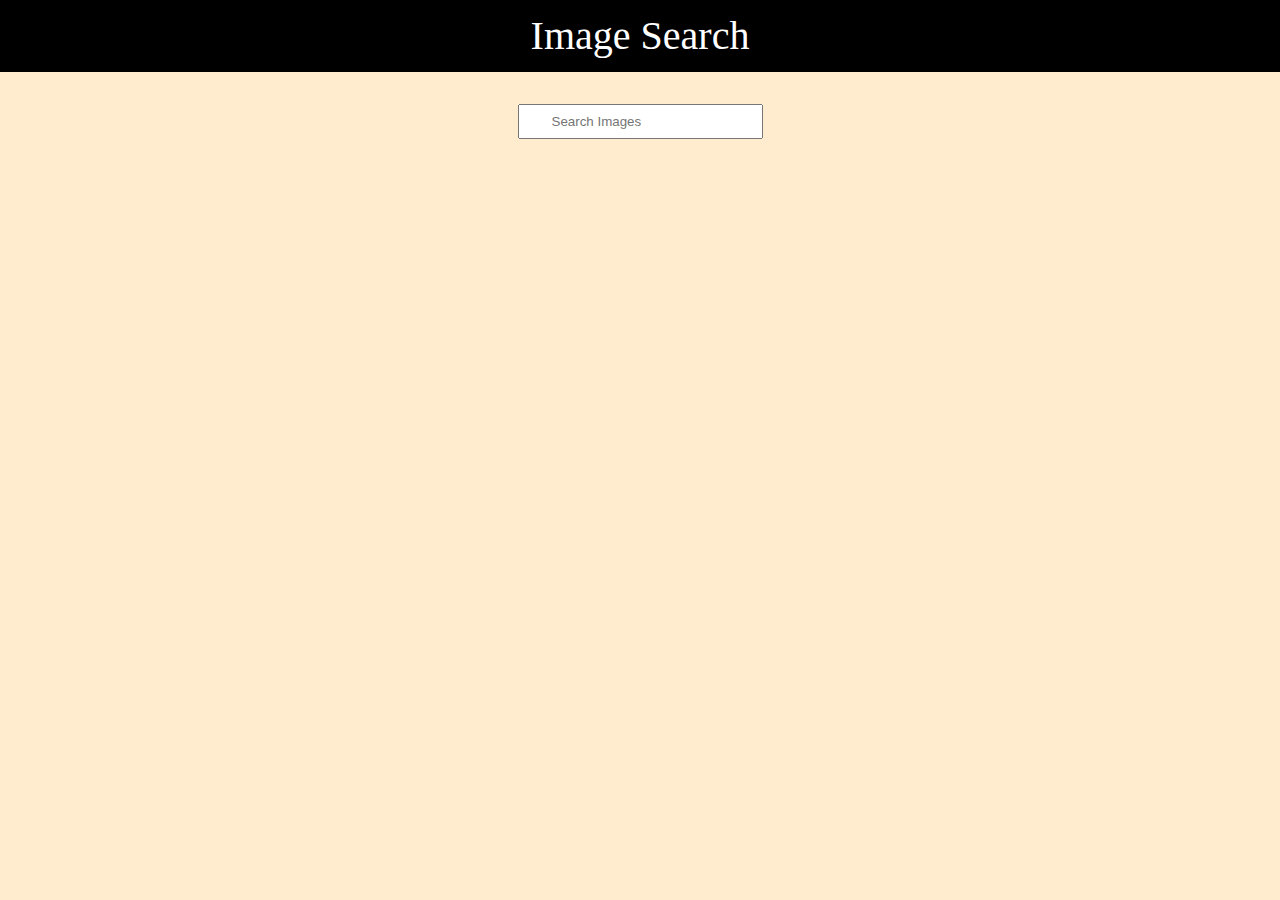
<file: block-BJaaju/code/index.html>
<!DOCTYPE html>
<html lang="en">
<head>
    <meta charset="UTF-8">
    <meta name="viewport" content="width=device-width, initial-scale=1.0">
    <title>Image Search App</title>
    <link rel="stylesheet" href="style.css">
</head>
<body>
    <header class="header text-center">
     <h1>Image Search</h1>
    </header>
    <main>
        <section class=" container">
            <div class="text-center"> 
                <input  type="text" placeholder="Search Images">

            </div>

            <ul class="images-col ">
         
            </ul>
        </section>
      
    </main>
    <script src="index.js"></script>
</body>
</html>
</file>
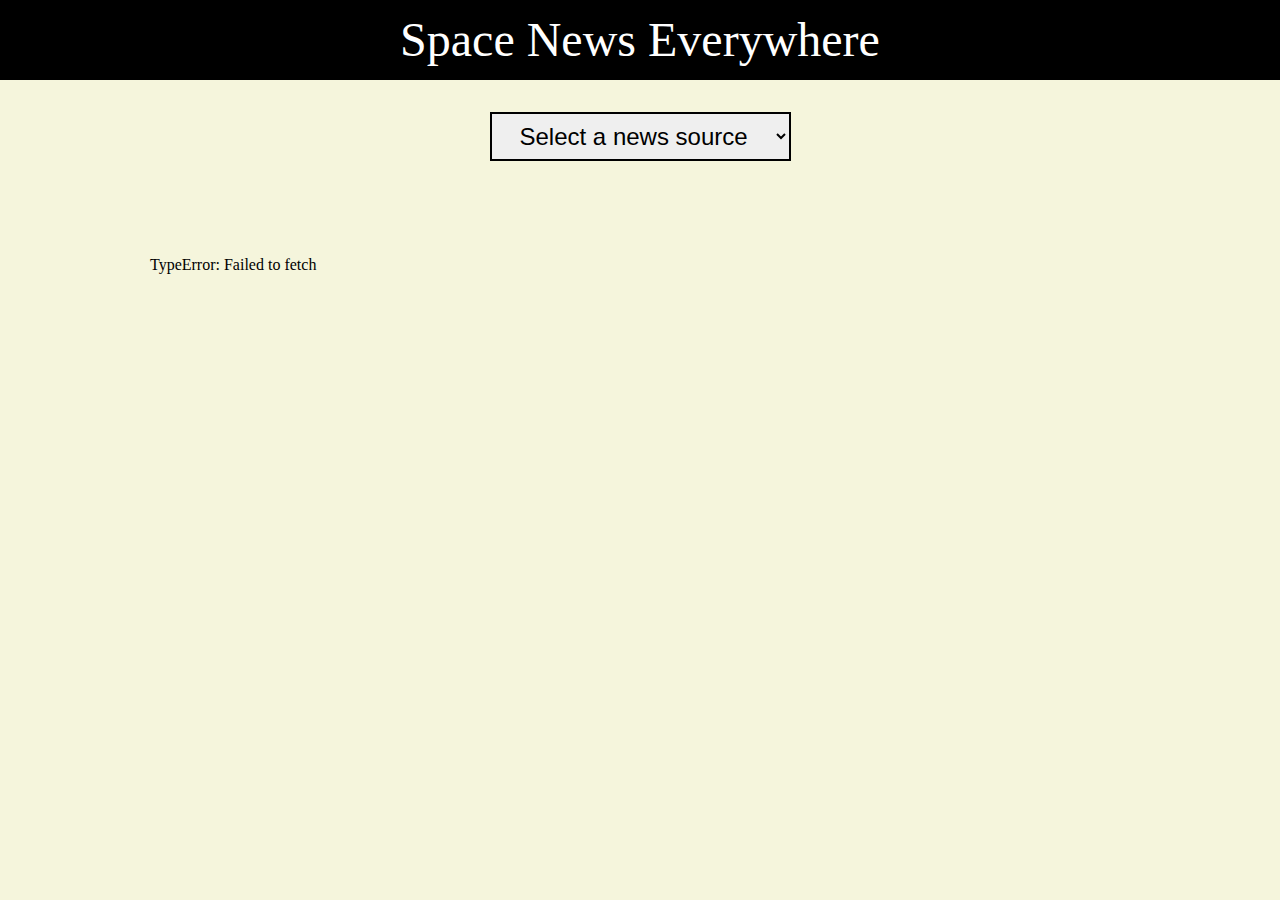
<file: block-BJaajw/code/index.html>
<!DOCTYPE html>
<html lang="en">
<head>
  <meta charset="UTF-8">
  <meta name="viewport" content="width=device-width, initial-scale=1.0">
  <title>Spaceflight News App</title>
  <link rel="stylesheet" href="style.css">
  <link rel="stylesheet" href="https://cdnjs.cloudflare.com/ajax/libs/font-awesome/6.4.2/css/all.min.css" integrity="sha512-z3gLpd7yknf1YoNbCzqRKc4qyor8gaKU1qmn+CShxbuBusANI9QpRohGBreCFkKxLhei6S9CQXFEbbKuqLg0DA==" crossorigin="anonymous" referrerpolicy="no-referrer" />
</head>
<body>
  <header class="">
    <div class="container">
      <h1>Space News Everywhere</h1>
    </div>
   
  </header>
  <main class="container">
   
      <section class=" select-box text-center">
     
        <select class="select-bar">
          <option>Select a news source</option>
        </select>

    
      </section>
     <section class="">
      <ul class="news-article ">

      </ul>
     </section>

     <div class="loader">
      <div></div>
      <div></div>
      <div></div>
    </div>
   
  </main>

  <script src="index.js"></script>
</body>
</html
</file>
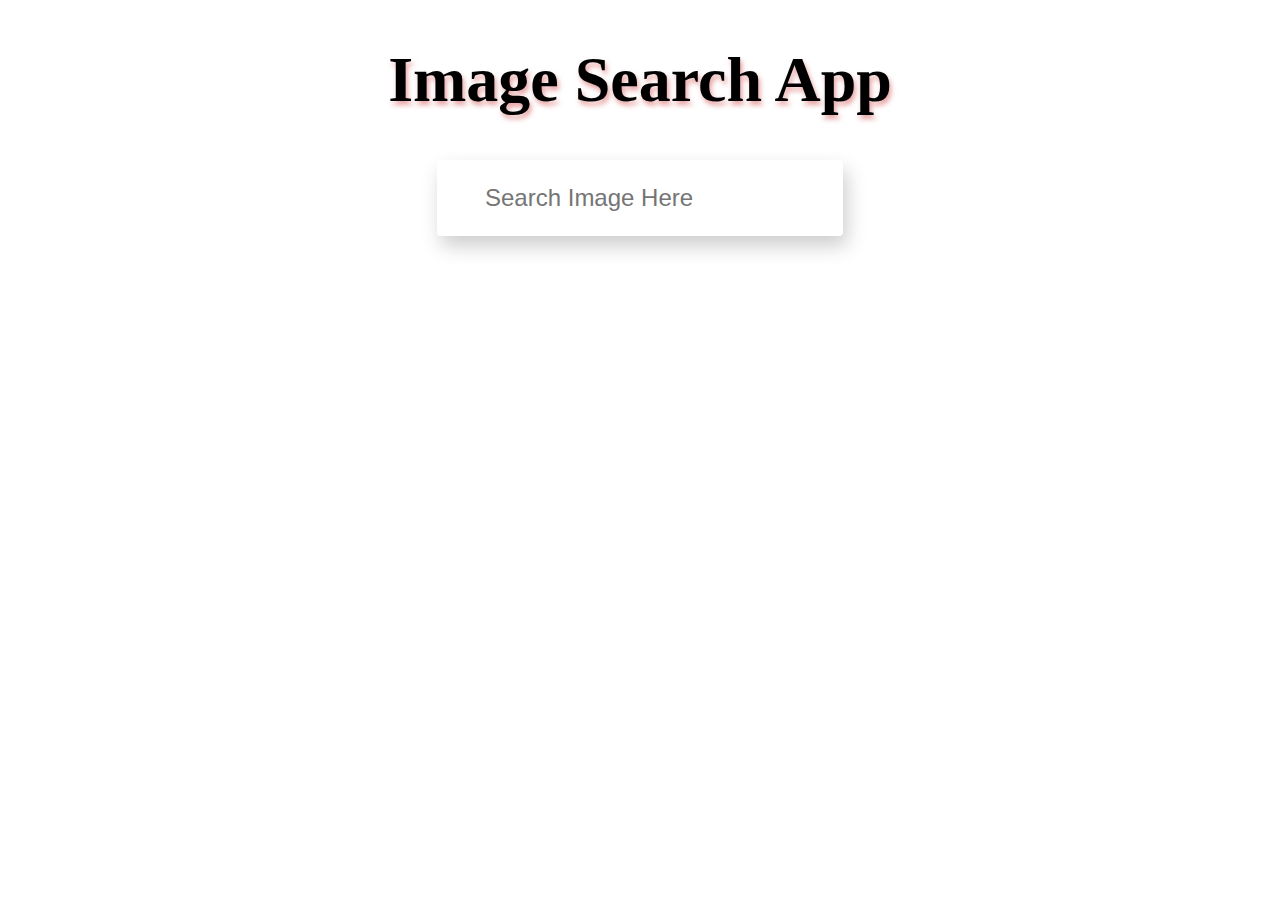
<file: block-BJaakd/code/index.html>
<!DOCTYPE html>
<html lang="en">
  <head>
    <meta charset="UTF-8" />
    <meta http-equiv="X-UA-Compatible" content="IE=edge" />
    <meta name="viewport" content="width=device-width, initial-scale=1.0" />
    <title>Fetch In promises</title>
    <link rel="stylesheet" href="./style.css" />
  </head>
  <body>
    <header class="padding">
      <div class="container flex align-item-center flex-column">
        <h1 class="primary-heading">Image Search App</h1>
        <div class="width-50">
          <input type="text" placeholder="Search Image Here" />
        </div>
      </div>
    </header>
    <main>
      <ul
        class="container  grid grid-template-column-3 grid-gap img-container"
      ></ul>
    </main>
    <script src="./index.js"></script>
  </body>
</html>
</file>
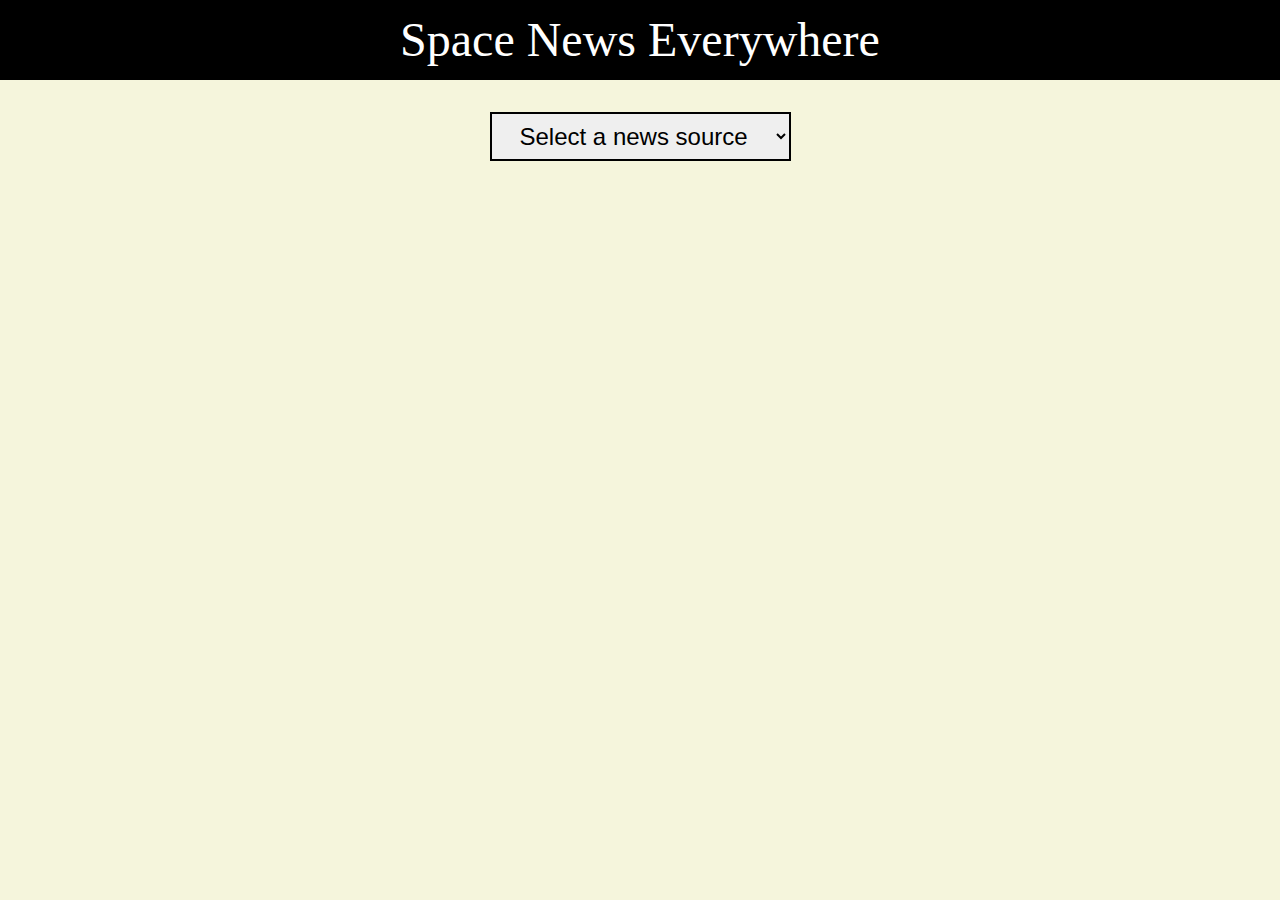
<file: block-BJaake/code/index.html>
<!DOCTYPE html>
<html lang="en">
<head>
  <meta charset="UTF-8">
  <meta name="viewport" content="width=device-width, initial-scale=1.0">
  <title>Spaceflight News App</title>
  <link rel="stylesheet" href="style.css">
  <link rel="stylesheet" href="https://cdnjs.cloudflare.com/ajax/libs/font-awesome/6.4.2/css/all.min.css" integrity="sha512-z3gLpd7yknf1YoNbCzqRKc4qyor8gaKU1qmn+CShxbuBusANI9QpRohGBreCFkKxLhei6S9CQXFEbbKuqLg0DA==" crossorigin="anonymous" referrerpolicy="no-referrer" />
</head>
<body>
  <header class="">
    <div class="container">
      <h1>Space News Everywhere</h1>
    </div>
   
  </header>
  <main class="container">
   
      <section class=" select-box text-center">
     
        <select class="select-bar">
          <option>Select a news source</option>
        </select>

    
      </section>
     <section class="">
      <ul class="news-article ">

      </ul>
     </section>
   
  </main>
  <script src="index.js"></script>
</body>
</html>
</file>
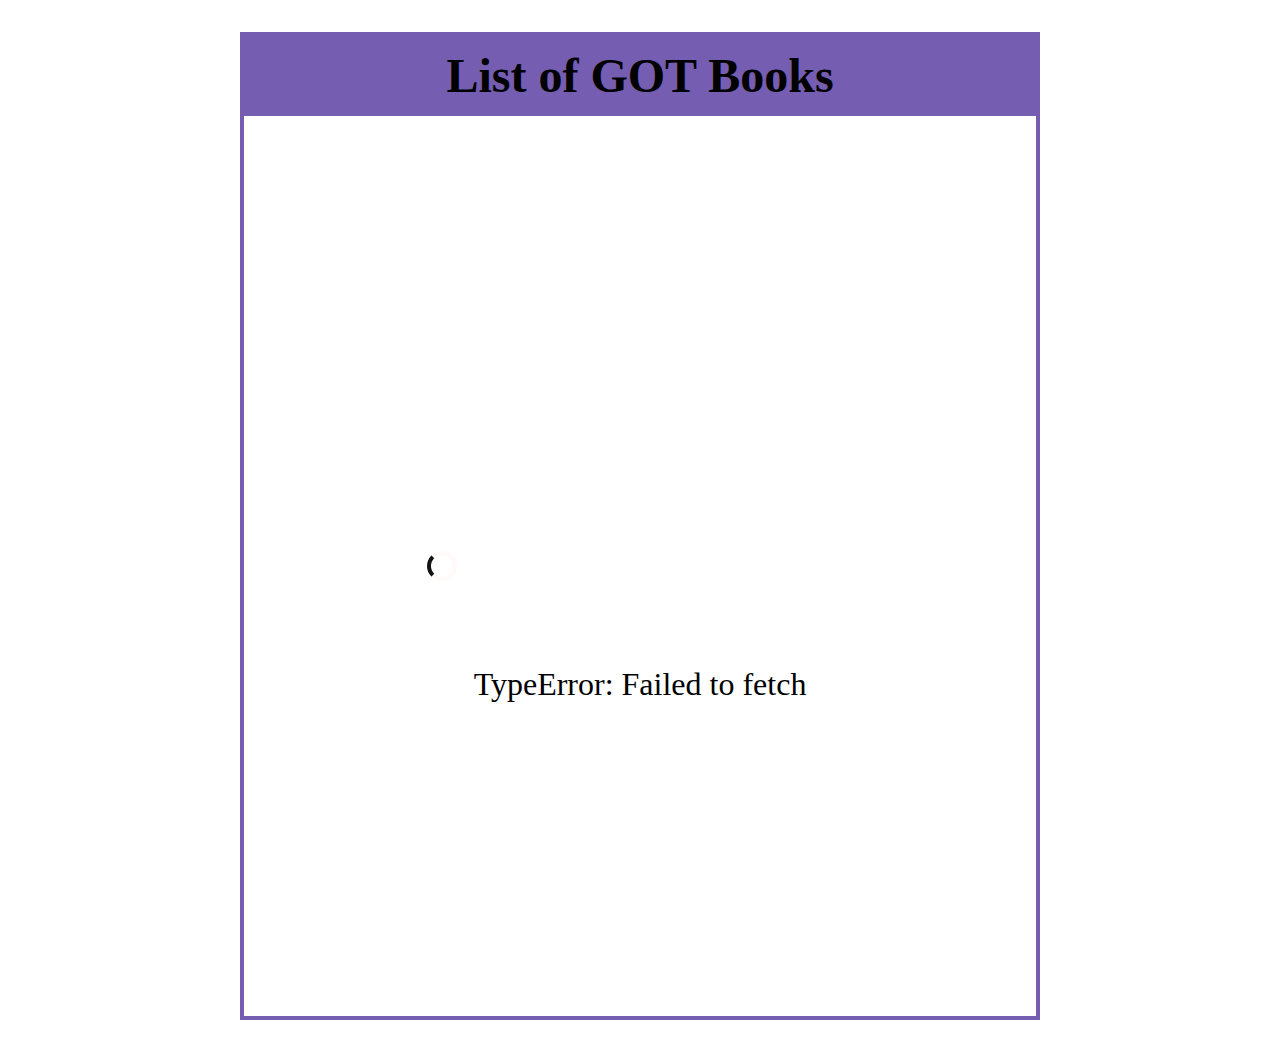
<file: block-BJaakg/code/index.html>
<!DOCTYPE html>
<html lang="en">
  <head>
    <meta charset="UTF-8" />
    <meta name="viewport" content="width=device-width, initial-scale=1.0" />
    <title>GOT Book App</title>
    <link rel="stylesheet" href="style.css" />
    <style>
      @import url('https://fonts.googleapis.com/css2?family=Roboto:wght@400;500;700&display=swap');
    </style>
  </head>
  <body>
    <div class="container booksContainer">
      <h3 class="heading">List of GOT Books</h3>
      <div class="list">
        <ul class="book-list"></ul>
      </div>
    </div>
    <div class="error"></div>
    <div class="container modal-window">
      <div class=" ">
        <span class="modal-close">Close</span>
        <h1 class="charactarHeading">Characters list</h1>
        <ul class="characters"></ul>
      </div>
    </div>
    <script src="index.js"></script>
  </body>
</html>
</file>
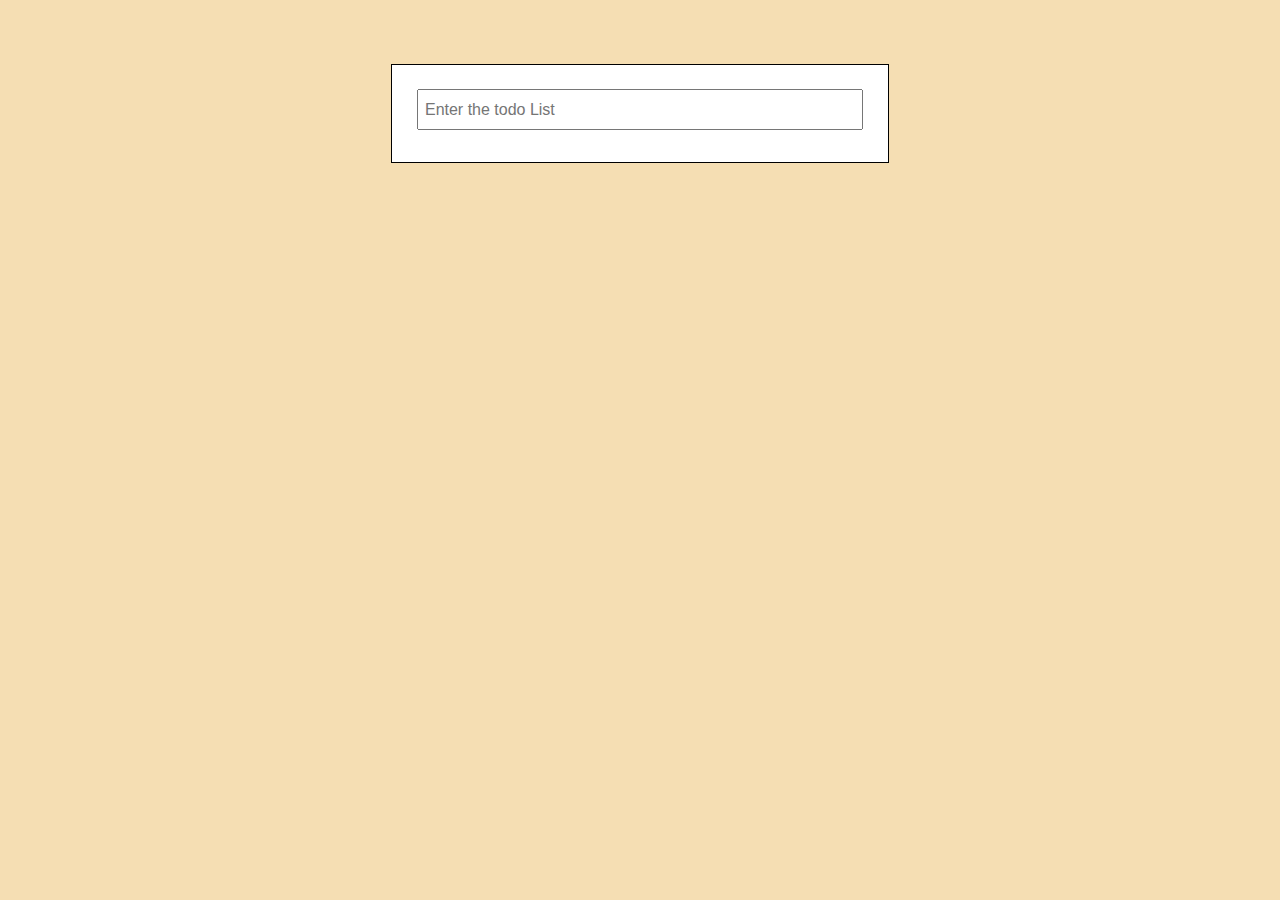
<file: block-BJaakh/code/index.html>
<!DOCTYPE html>
<html lang="en">
  <head>
    <meta charset="UTF-8" />
    <meta http-equiv="X-UA-Compatible" content="IE=edge" />
    <meta name="viewport" content="width=device-width, initial-scale=1.0" />
    <title>Todo application</title>
    <link rel="stylesheet" href="style.css" />
  </head>
  <body>
    <section>
      <div class="todo">
        <input type="text" placeholder="Enter the todo List" class="input" />
        <ul>
          
        </ul>
      </div>
    </section>

    <script src="index.js"></script>
  </body>
</html>
</file>
<file: block-BJaaju/code/style.css>
/* http://meyerweb.com/eric/tools/css/reset/ 
   v2.0 | 20110126
   License: none (public domain)
*/

html, body, div, span, applet, object, iframe,
h1, h2, h3, h4, h5, h6, p, blockquote, pre,
a, abbr, acronym, address, big, cite, code,
del, dfn, em, img, ins, kbd, q, s, samp,
small, strike, strong, sub, sup, tt, var,
b, u, i, center,
dl, dt, dd, ol, ul, li,
fieldset, form, label, legend,
table, caption, tbody, tfoot, thead, tr, th, td,
article, aside, canvas, details, embed, 
figure, figcaption, footer, header, hgroup, 
menu, nav, output, ruby, section, summary,
time, mark, audio, video {
    margin: 0;
    padding: 0;
    border: 0;
    font-size: 100%;
    font: inherit;
    vertical-align: baseline;
}
/* HTML5 display-role reset for older browsers */
article, aside, details, figcaption, figure, 
footer, header, hgroup, menu, nav, section {
    display: block;
}
body {
    line-height: 1;
}
ol, ul {
    list-style: none;
}
blockquote, q {
    quotes: none;
}
blockquote:before, blockquote:after,
q:before, q:after {
    content: '';
    content: none;
}
table {
    border-collapse: collapse;
    border-spacing: 0;
}

/* common classes */

*{
    box-sizing: border-box;
}

body{
    background-color: blanchedalmond;
}

.text-center{
    text-align: center;
}

.container{
    max-width: 800px;
    width: 100%;
    margin: 0 auto;
    padding: 0rem 2rem;
}

/* custom-styling */

.header{
    background-color: black;
    color: white;
  
    padding: 1rem 0rem;
}

.header h1{
    font-size: 2.5rem
}

input{
    margin-top: 2rem;
    padding: 0.5rem 2rem;
}



.images-col{
    display: flex;
    flex-wrap: wrap;
    justify-content: space-around;
    display: grid;
   grid-template-columns: repeat(4, 1fr);
   gap: 10px;

  padding-top: 30px;
}
.box{
    width: 250px;
    height: 100px;
    background-color: aqua;
   
}
</file>
<file: block-BJaajw/code/style.css>
/* http://meyerweb.com/eric/tools/css/reset/ 
   v2.0 | 20110126
   License: none (public domain)
*/

html, body, div, span, applet, object, iframe,
h1, h2, h3, h4, h5, h6, p, blockquote, pre,
a, abbr, acronym, address, big, cite, code,
del, dfn, em, img, ins, kbd, q, s, samp,
small, strike, strong, sub, sup, tt, var,
b, u, i, center,
dl, dt, dd, ol, ul, li,
fieldset, form, label, legend,
table, caption, tbody, tfoot, thead, tr, th, td,
article, aside, canvas, details, embed, 
figure, figcaption, footer, header, hgroup, 
menu, nav, output, ruby, section, summary,
time, mark, audio, video {
  margin: 0;
  padding: 0;
  border: 0;
  font-size: 100%;
  font: inherit;
  vertical-align: baseline;
}
/* HTML5 display-role reset for older browsers */
article, aside, details, figcaption, figure, 
footer, header, hgroup, menu, nav, section {
  display: block;
}
body {
  line-height: 1;
}
ol, ul {
  list-style: none;
}
blockquote, q {
  quotes: none;
}
blockquote:before, blockquote:after,
q:before, q:after {
  content: '';
  content: none;
}
table {
  border-collapse: collapse;
  border-spacing: 0;
}

/* common classes */

*{
  box-sizing: border-box;
}

body{
  background-color: beige;
  /* padding: 2rem 0rem; */
}

.container{
  max-width: 980px;
  margin: 0 auto;
  width: 100%;
}

.text-center{
  text-align: center;
}

.flex{
  display: flex;
  justify-content: space-between;
  align-items: flex-start;
}


/* custom styles */

header{
  background-color: black;
  color: white;
  text-align: center;
  padding: 1rem 0rem;
}

header, h1{
  font-size: 3rem;
}

.select-box{
  margin-top: 2rem;
}

.select-bar{
  font-size: 1.5rem;
  display: inline-block;
  border: 2px solid black;
  padding: 0.5rem 1.5rem;
}



img{
  width: 400px;
  height: 300px;
  object-fit: cover;
}

.news-article{
  margin-top: 6rem;
}

.news-article li{
  margin-bottom: 2rem;
}

.news-article div  h3{
   background-color: rgb(7, 204, 208);
   display: inline-block;
   padding: 0.4rem;
   border-radius: 20px;
   font-size: 1rem;
   color: white;
}

.news-article img{
  width: 45%;
}

.news-article div{
  width: 48%;
}

.news-article div p{
  font-size: 2rem;
  margin: 2rem 0rem;
}

.btn{
  background-color: black;
  color: white;
  padding: 0.2rem 0.6rem;
  border-radius: 10px;
  border: 0;
}

.btn:hover{
  background-color: rgba(46, 42, 42, 0.844);
}

a{
  text-decoration: none;
}

/* loader */


@keyframes bouncing-loader {
  to {
    opacity: 0.1;
    transform: translate3d(0, -16px, 0);
  }
}

.bouncing-loader {
  display: flex;
  justify-content: center;
}

.bouncing-loader > div {
  width: 16px;
  height: 16px;
  margin: 3rem 0.2rem;
  background: #8385aa;
  border-radius: 50%;
  animation: bouncing-loader 0.6s infinite alternate;
}

.bouncing-loader > div:nth-child(2) {
  animation-delay: 0.2s;
}

.bouncing-loader > div:nth-child(3) {
  animation-delay: 0.4s;
}
</file>
<file: block-BJaakd/code/style.css>
/* http://meyerweb.com/eric/tools/css/reset/ 
   v2.0 | 20110126
   License: none (public domain)
*/
html,
body,
div,
span,
applet,
object,
iframe,
h1,
h2,
h3,
h4,
h5,
h6,
p,
blockquote,
pre,
a,
abbr,
acronym,
address,
big,
cite,
code,
del,
dfn,
em,
img,
ins,
kbd,
q,
s,
samp,
small,
strike,
strong,
sub,
sup,
tt,
var,
b,
u,
i,
center,
dl,
dt,
dd,
ol,
ul,
li,
fieldset,
form,
label,
legend,
table,
caption,
tbody,
tfoot,
thead,
tr,
th,
td,
article,
aside,
canvas,
details,
embed,
figure,
figcaption,
footer,
header,
hgroup,
menu,
nav,
output,
ruby,
section,
summary,
time,
mark,
audio,
video {
  margin: 0;
  padding: 0;
  border: 0;
  font-size: 100%;
  font: inherit;
  vertical-align: baseline;
}

/* HTML5 display-role reset for older browsers */
article,
aside,
details,
figcaption,
figure,
footer,
header,
hgroup,
menu,
nav,
section {
  display: block;
}

body {
  line-height: 1;
}

ol,
ul {
  list-style: none;
}

blockquote,
q {
  quotes: none;
}

blockquote:before,
blockquote:after,
q:before,
q:after {
  content: "";
  content: none;
}

table {
  border-collapse: collapse;
  border-spacing: 0;
}

*,
*::before,
*::after {
  box-sizing: border-box;
  margin: 0;
  padding: 0;
}

html {
  font: 16px;
}

body {
  line-height: 1.5;
}

.container {
  max-width: 950px;
  width: 100%;
  margin: 0 auto;
}

.flex {
  display: flex;
}

.align-item-center {
  align-items: center;
}

.flex-column {
  flex-direction: column;
}

.padding {
  padding: 2rem 0;
}

.grid {
  display: grid;
  text-align: center;
}

.grid-template-column-3 {
  grid-template-columns: repeat(4, 1fr);
}

.grid-gap {
  gap: 0.5rem;
}

header h1 {
  font-size: 4rem;
  font-weight: 700;
  text-shadow: 2px 4px 5px rgba(211, 74, 74, 0.5);
}
header input {
  display: block;
  width: 100%;
  margin: 2rem 0;
  border: none;
  outline: none;
  box-shadow: 4px 10px 20px rgba(0, 0, 0, 0.2);
  padding: 1.5rem 3rem;
  font-size: 1.5rem;
  border-radius: 0.25rem;
}/*# sourceMappingURL=style.css.map */
</file>
<file: block-BJaake/code/style.css>
/* http://meyerweb.com/eric/tools/css/reset/ 
   v2.0 | 20110126
   License: none (public domain)
*/

html, body, div, span, applet, object, iframe,
h1, h2, h3, h4, h5, h6, p, blockquote, pre,
a, abbr, acronym, address, big, cite, code,
del, dfn, em, img, ins, kbd, q, s, samp,
small, strike, strong, sub, sup, tt, var,
b, u, i, center,
dl, dt, dd, ol, ul, li,
fieldset, form, label, legend,
table, caption, tbody, tfoot, thead, tr, th, td,
article, aside, canvas, details, embed, 
figure, figcaption, footer, header, hgroup, 
menu, nav, output, ruby, section, summary,
time, mark, audio, video {
  margin: 0;
  padding: 0;
  border: 0;
  font-size: 100%;
  font: inherit;
  vertical-align: baseline;
}
/* HTML5 display-role reset for older browsers */
article, aside, details, figcaption, figure, 
footer, header, hgroup, menu, nav, section {
  display: block;
}
body {
  line-height: 1;
}
ol, ul {
  list-style: none;
}
blockquote, q {
  quotes: none;
}
blockquote:before, blockquote:after,
q:before, q:after {
  content: '';
  content: none;
}
table {
  border-collapse: collapse;
  border-spacing: 0;
}

/* common classes */

*{
  box-sizing: border-box;
}

body{
  background-color: beige;
  /* padding: 2rem 0rem; */
}

.container{
  max-width: 980px;
  margin: 0 auto;
  width: 100%;
}

.text-center{
  text-align: center;
}

.flex{
  display: flex;
  justify-content: space-between;
  align-items: flex-start;
}


/* custom styles */

header{
  background-color: black;
  color: white;
  text-align: center;
  padding: 1rem 0rem;
}

header, h1{
  font-size: 3rem;
}

.select-box{
  margin-top: 2rem;
}

.select-bar{
  font-size: 1.5rem;
  display: inline-block;
  border: 2px solid black;
  padding: 0.5rem 1.5rem;
}



img{
  width: 400px;
  height: 300px;
  object-fit: cover;
}

.news-article{
  margin-top: 6rem;
}

.news-article li{
  margin-bottom: 2rem;
}

.news-article div  h3{
   background-color: rgb(7, 204, 208);
   display: inline-block;
   padding: 0.4rem;
   border-radius: 20px;
   font-size: 1rem;
   color: white;
}

.news-article img{
  width: 45%;
}

.news-article div{
  width: 48%;
}

.news-article div p{
  font-size: 2rem;
  margin: 2rem 0rem;
}

.btn{
  background-color: black;
  color: white;
  padding: 0.2rem 0.6rem;
  border-radius: 10px;
  border: 0;
}

.btn:hover{
  background-color: rgba(46, 42, 42, 0.844);
}

a{
  text-decoration: none;
}
</file>
<file: block-BJaakg/code/style.css>
/* http://meyerweb.com/eric/tools/css/reset/ 
   v2.0 | 20110126
   License: none (public domain)
*/

html,
body,
div,
span,
applet,
object,
iframe,
h1,
h2,
h3,
h4,
h5,
h6,
p,
blockquote,
pre,
a,
abbr,
acronym,
address,
big,
cite,
code,
del,
dfn,
em,
img,
ins,
kbd,
q,
s,
samp,
small,
strike,
strong,
sub,
sup,
tt,
var,
b,
u,
i,
center,
dl,
dt,
dd,
ol,
ul,
li,
fieldset,
form,
label,
legend,
table,
caption,
tbody,
tfoot,
thead,
tr,
th,
td,
article,
aside,
canvas,
details,
embed,
figure,
figcaption,
footer,
header,
hgroup,
menu,
nav,
output,
ruby,
section,
summary,
time,
mark,
audio,
video {
  margin: 0;
  padding: 0;
  border: 0;
  font-size: 100%;
  font: inherit;
  vertical-align: baseline;
}
/* HTML5 display-role reset for older browsers */
article,
aside,
details,
figcaption,
figure,
footer,
header,
hgroup,
menu,
nav,
section {
  display: block;
}
body {
  line-height: 1;
}
ol,
ul {
  list-style: none;
}
blockquote,
q {
  quotes: none;
}
blockquote:before,
blockquote:after,
q:before,
q:after {
  content: '';
  content: none;
}
table {
  border-collapse: collapse;
  border-spacing: 0;
}

/* common classes */

* {
  box-sizing: border-box;
}

body {
  padding: 2rem 0rem;
}

.container {
  max-width: 800px;
  width: 100%;
  margin: 0 auto;
}

.text-center {
  text-align: center;
}

.flex {
  display: flex;
  justify-content: space-between;
  align-items: center;
}

a,
span,
button {
  cursor: pointer;
}

/* .custom-styling */

.booksContainer .heading {
  text-align: center;
  background-color: rgb(117, 93, 177);
  font-size: 3rem;
  padding: 1rem 0rem;
  font-weight: 700;
}
.booksContainer {
  border: 4px solid rgb(117, 93, 177);
}

.book-list {
  display: grid;
  grid-template-columns: repeat(2, 1fr);
}

.book-list li {
  border: 1px dashed red;
  text-align: center;
  padding: 2rem;
}

.book-list li h3 {
  font-size: 1.5rem;
  font-weight: 800;
  margin-bottom: 4rem;
}

.book-list li p {
  font-size: 1.2rem;
  font-weight: 800;
  margin-bottom: 2rem;
}

.book-list li button {
  font-size: 1rem;
  background-color: black;
  color: antiquewhite;
  padding: 0.4rem 0.9rem;
  border-radius: 20px;
}

.modal-window {
  background-color: rgb(59, 137, 138);
  padding: 0rem 2rem;
  display: none;
  border-radius: 50px;
  margin: 2.5rem auto;
  position: absolute;

  left: 0;
  right: 0;
  top: 1px;
}

.charactersLI {
  border: 1px solid white;
  color: white;
  margin: 0.5rem 0rem;
  padding: 1rem;
  font-size: 1.2rem;
  font-weight: 800;
  background-color: rgb(59, 137, 138);
}

.modal-close {
  font-size: 1.2rem;
  font-weight: 800;
  display: flex;
  justify-content: flex-end;
  color: white;
  padding: 1rem;
}

.charactarHeading {
  font-size: 2rem;
  margin-bottom: 1rem;
  font-weight: 700;
}

.error {
  display: none;
  text-align: center;
  position: absolute;
  left: 0;
  right: 0;
  bottom: 200px;
  font-size: 2rem;
}

/* loader */
@keyframes donut-spin {
  0% {
    transform: rotate(0deg);
  }
  100% {
    transform: rotate(360deg);
  }
}
.spinner {
  display: flex;
  justify-content: center;
  align-items: center;
  height: 100vh;
}
.donut {
  display: inline-block;
  border: 4px solid rgba(255, 244, 244, 0.5);
  border-left-color: #141313;
  border-radius: 50%;
  width: 30px;
  height: 30px;
  animation: donut-spin 1.2s linear infinite;
}
</file>
<file: block-BJaakh/code/style.css>
/* http://meyerweb.com/eric/tools/css/reset/ 
   v2.0 | 20110126
   License: none (public domain)
*/

html,
body,
div,
span,
applet,
object,
iframe,
h1,
h2,
h3,
h4,
h5,
h6,
p,
blockquote,
pre,
a,
abbr,
acronym,
address,
big,
cite,
code,
del,
dfn,
em,
img,
ins,
kbd,
q,
s,
samp,
small,
strike,
strong,
sub,
sup,
tt,
var,
b,
u,
i,
center,
dl,
dt,
dd,
ol,
ul,
li,
fieldset,
form,
label,
legend,
table,
caption,
tbody,
tfoot,
thead,
tr,
th,
td,
article,
aside,
canvas,
details,
embed,
figure,
figcaption,
footer,
header,
hgroup,
menu,
nav,
output,
ruby,
section,
summary,
time,
mark,
audio,
video {
  margin: 0;
  padding: 0;
  border: 0;
  font-size: 100%;
  font: inherit;
  vertical-align: baseline;
}
/* HTML5 display-role reset for older browsers */
article,
aside,
details,
figcaption,
figure,
footer,
header,
hgroup,
menu,
nav,
section {
  display: block;
}
body {
  line-height: 1;
}
ol,
ul {
  list-style: none;
}
blockquote,
q {
  quotes: none;
}
blockquote:before,
blockquote:after,
q:before,
q:after {
  content: '';
  content: none;
}
table {
  border-collapse: collapse;
  border-spacing: 0;
}
/* custom */
body {
  background-color: wheat;
  font-family: 'Roboto', sans-serif;
}

section {
  margin-top: 4rem;
}
.todo {
  text-align: center;
  background-color: white;
  margin: 0 auto;
  width: 35%;
  padding: 1.5rem;
  border: 1.5px solid black;
}
.input {
  width: 96%;
  padding: 0.6rem 0.4rem;
  margin-bottom: 0.5rem;
}

input:focus {
  outline-color: rgb(33, 95, 197);
}

input ,p {
  font-size: 1rem;
}

li {
  margin-top: 1.5rem;
  display: flex;
  border-bottom: 2px dashed black;
  gap: 1rem;
  padding-bottom: 1rem;
  font-size: 1.2rem;
}

span {
  cursor: pointer;
}
</file>
